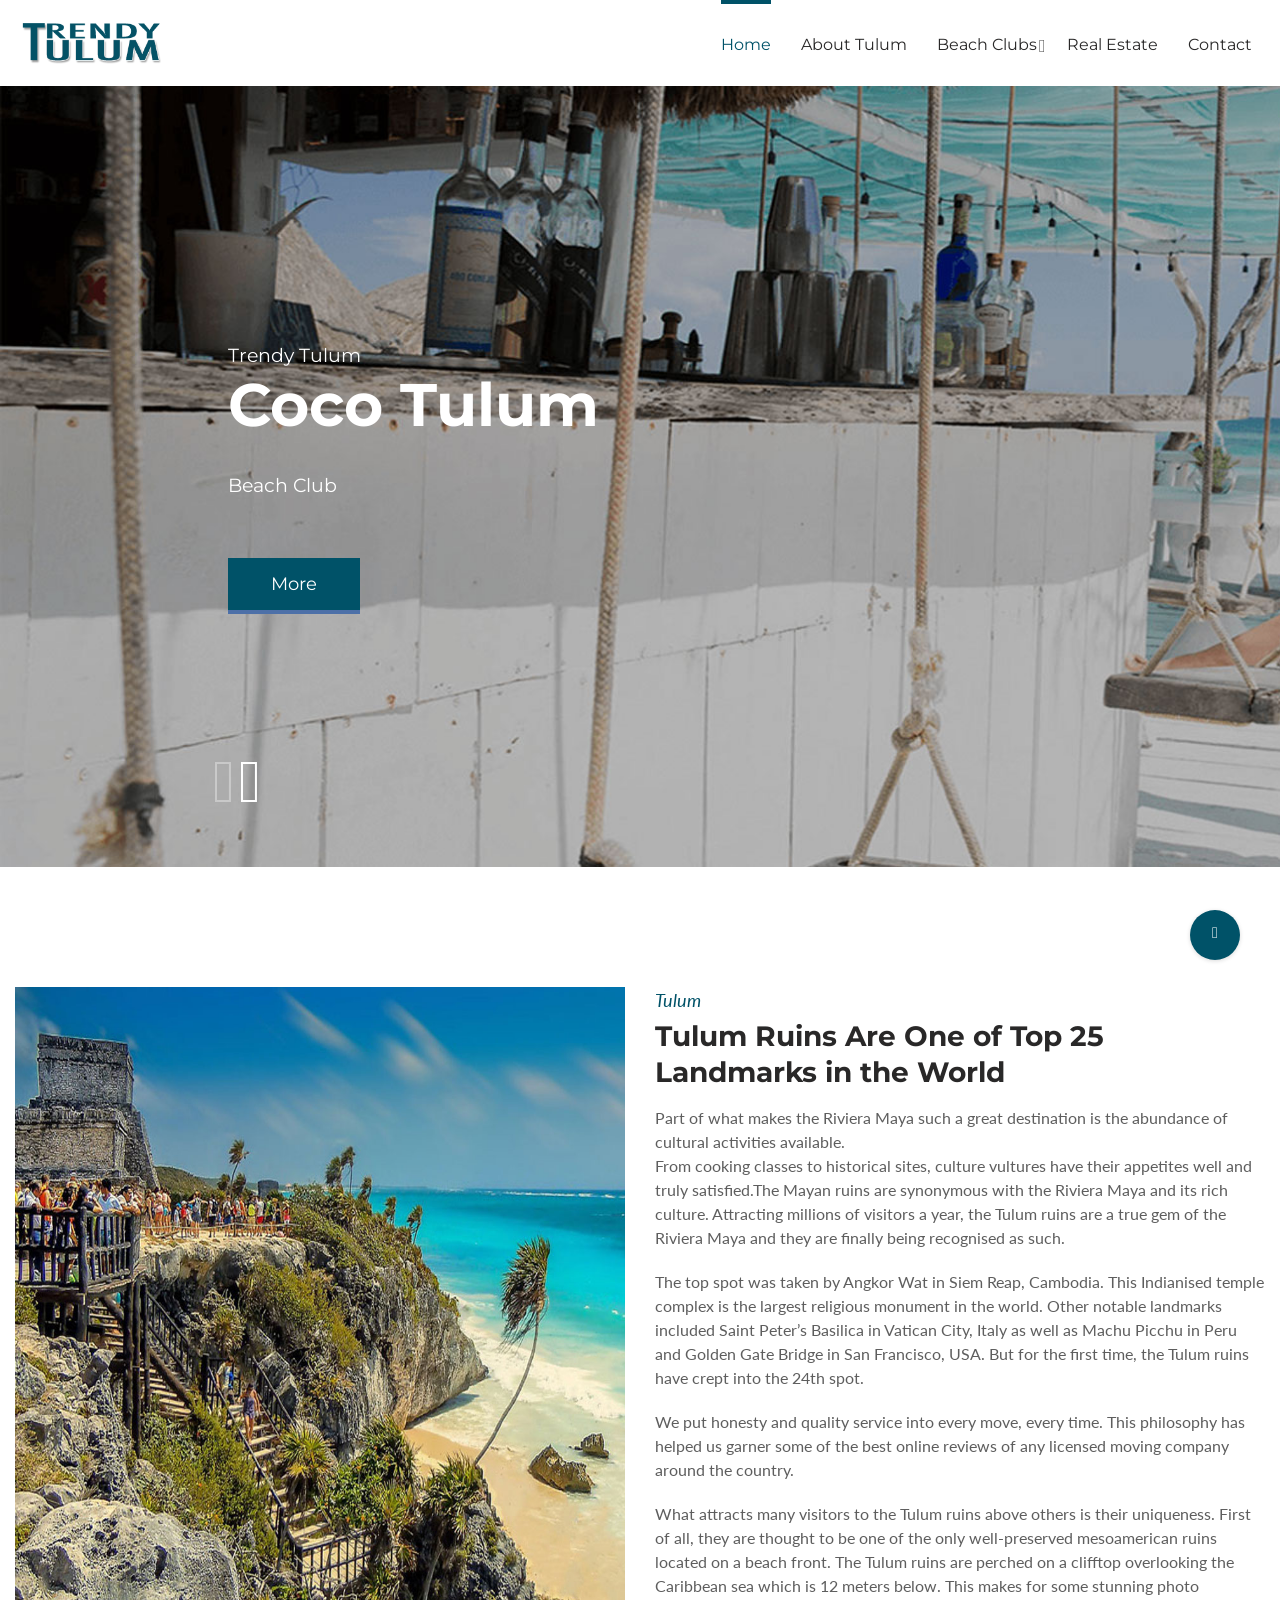
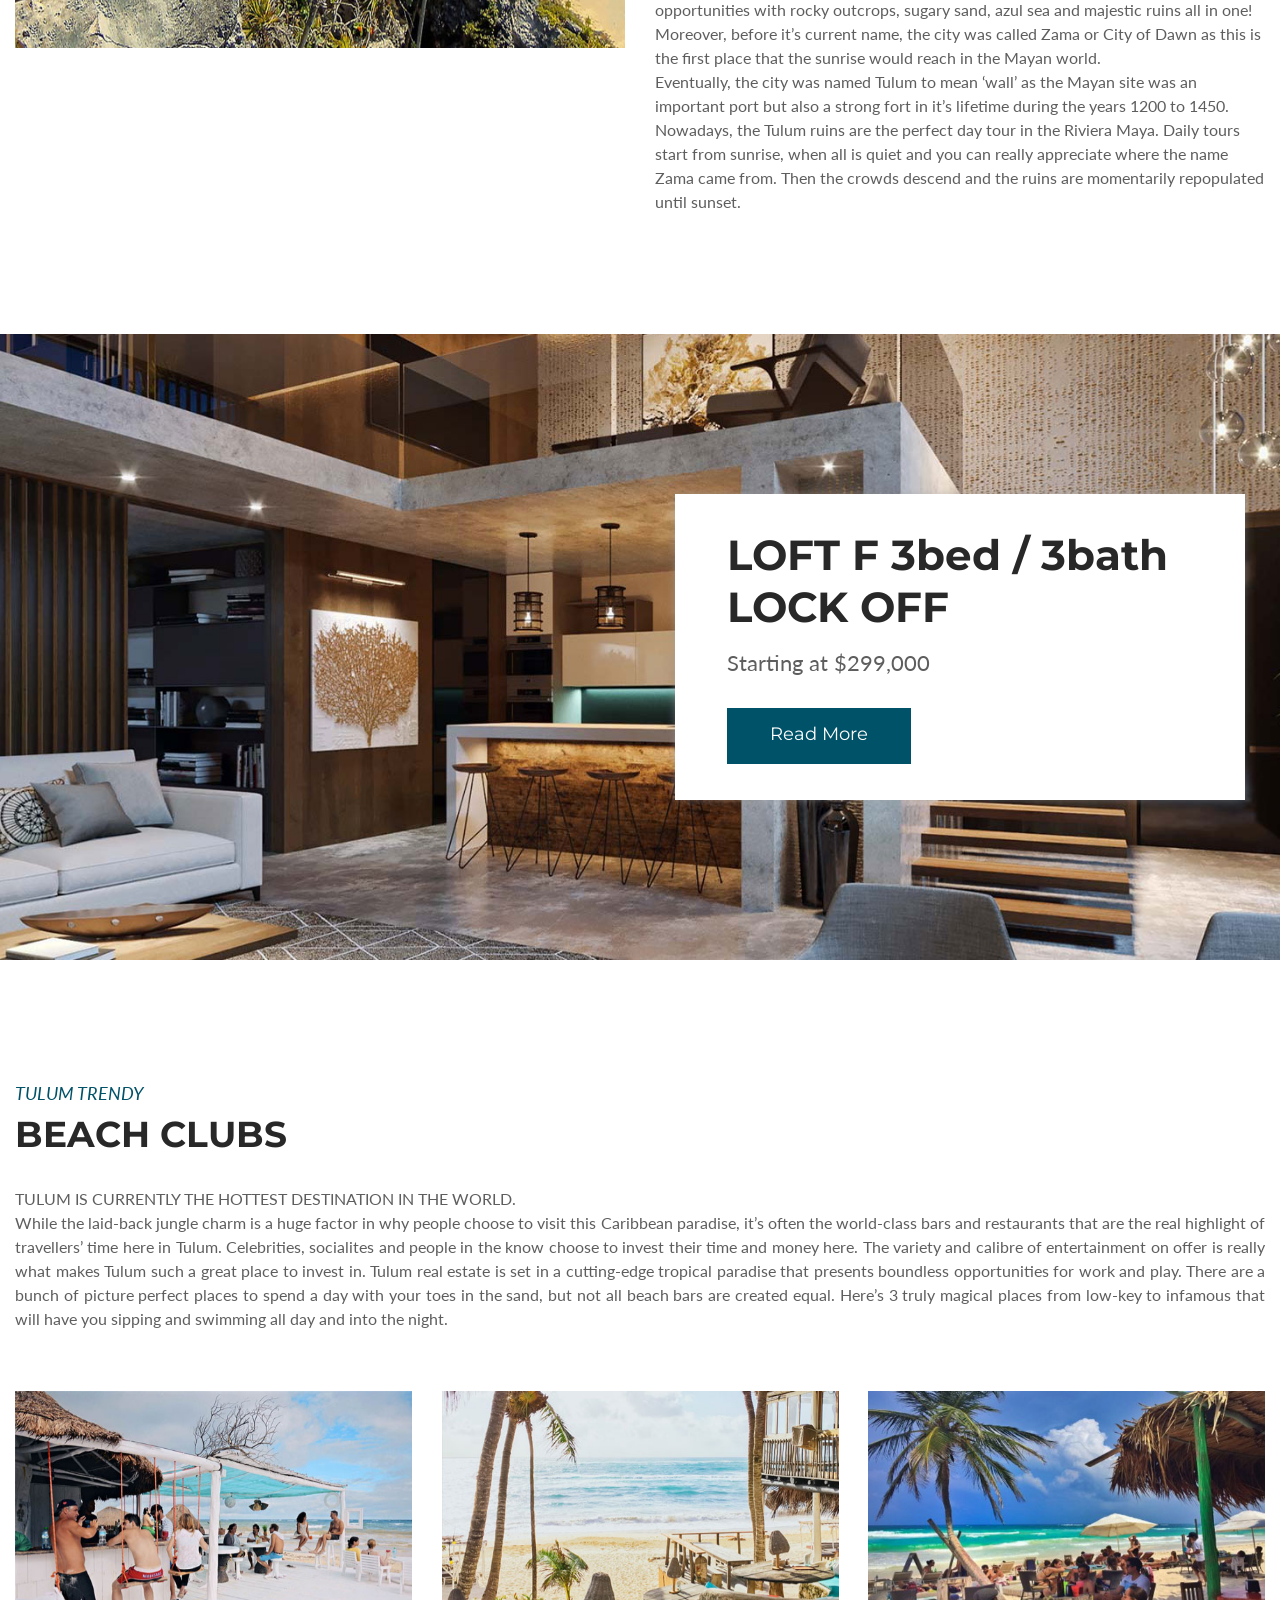
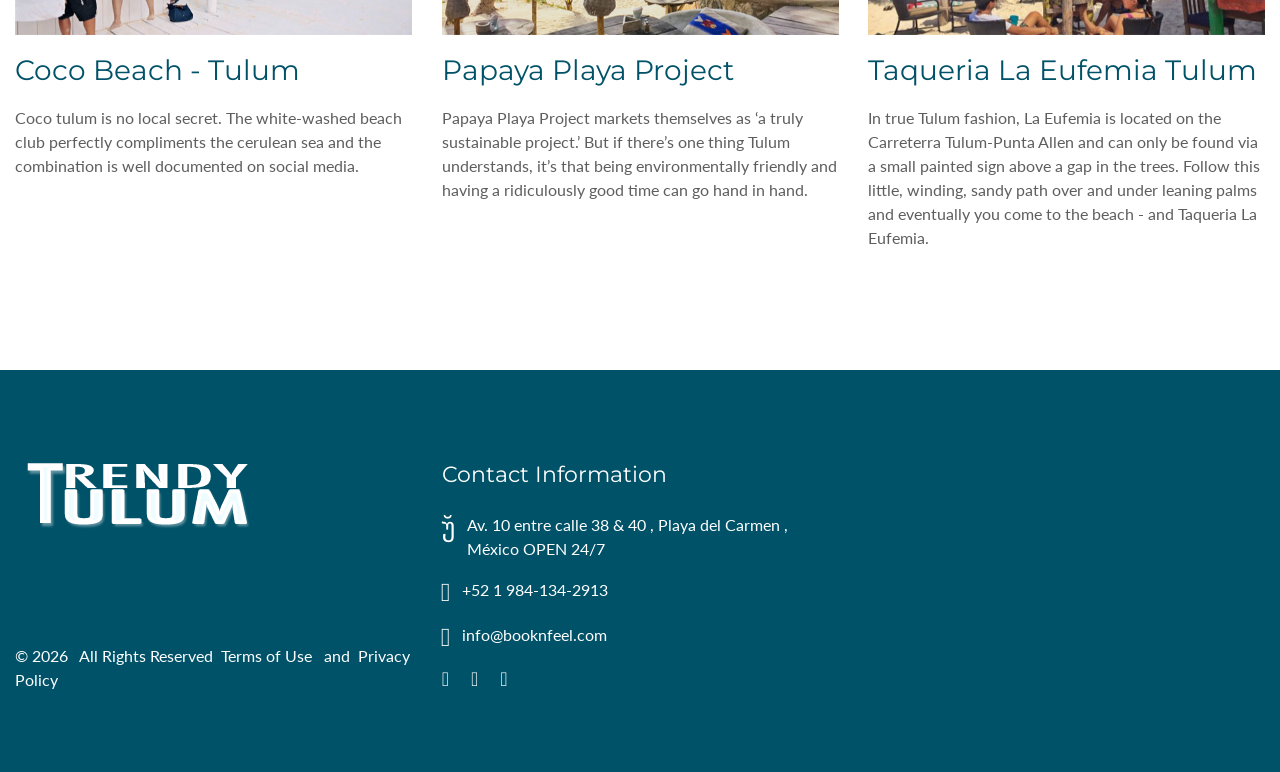
<file: index.html>
<!DOCTYPE html>
<html class="wide wow-animation" lang="en">
  <head>
    <!-- Site Title-->
    <title>Tulum Trnedy | Tulum Lifestyle </title>
    <meta name="description" content="Tulum Lifestyle, Tulum Trendy">
    <meta name="keywords" content="Playa del Carmen Restaurants, Tulum Restaurants">
    <meta name="format-detection" content="telephone=no">
    <meta name="viewport" content="width=device-width, height=device-height, initial-scale=1.0, maximum-scale=1.0, user-scalable=0">
    <meta http-equiv="X-UA-Compatible" content="IE=edge">
    <meta charset="utf-8">
    <link rel="icon" href="images/favicon.ico" type="image/x-icon">
    <!-- Stylesheets-->
    <link rel="stylesheet" type="text/css" href="http://fonts.googleapis.com/css?family=Lato:300,400,400italic,700,900%7CMontserrat:400,700,900">
    <link rel="stylesheet" href="css/bootstrap.css">
    <link rel="stylesheet" href="css/style.css">
		<!--[if lt IE 10]>
    <div style="background: #212121; padding: 10px 0; box-shadow: 3px 3px 5px 0 rgba(0,0,0,.3); clear: both; text-align:center; position: relative; z-index:1;"><a href="http://windows.microsoft.com/en-US/internet-explorer/"><img src="images/ie8-panel/warning_bar_0000_us.jpg" border="0" height="42" width="820" alt="You are using an outdated browser. For a faster, safer browsing experience, upgrade for free today."></a></div>
    <script src="js/html5shiv.min.js"></script>
		<![endif]-->
  </head>
  <body>
    <!-- Page-->
    <div class="text-center page">
      <!-- Page preloader-->
      <div class="page-loader">
        <div>
          <div class="page-loader-body">
            
            
          </div>
        </div>
      </div>
      <!-- Page Header-->
      <header class="section page-header">
        <!-- RD Navbar-->
        <div class="rd-navbar-wrap rd-navbar-default">
          <nav class="rd-navbar" data-layout="rd-navbar-fixed" data-sm-layout="rd-navbar-fixed" data-md-layout="rd-navbar-fullwidth" data-md-device-layout="rd-navbar-fixed" data-lg-layout="rd-navbar-static" data-lg-device-layout="rd-navbar-static" data-md-stick-up-offset="130px" data-lg-stick-up-offset="100px" data-stick-up="true" data-sm-stick-up="true" data-md-stick-up="true" data-lg-stick-up="true">
            <div class="rd-navbar-inner">
              <!-- RD Navbar Panel-->
              <div class="rd-navbar-panel">
                <!-- RD Navbar Toggle-->
                <button class="rd-navbar-toggle" data-rd-navbar-toggle=".rd-navbar-nav-wrap"><span></span></button>
                <!-- RD Navbar Brand-->
                <div class="rd-navbar-brand">
                    <a class="brand-name" href="index.html">
                        <img class="logo-default" src="images/logo-default-270x69.png" alt="Tulum Trendy" width="270" height="69"/>
                        <img class="logo-inverse" src="images/logo-inverse-270x69.png" alt="Tulum Trendy" width="270" height="69"/>
                    </a>
                  </div>
              </div>
              <div class="rd-navbar-aside-center">
                <div class="rd-navbar-nav-wrap">
                  <!-- RD Navbar Nav-->
                  <ul class="rd-navbar-nav">
                    <li class="active"><a href="index.html">Home</a></li>
                    <li><a href="about-tulum.html">About Tulum</a></li>
                    <li><a href="beach-clubs.html">Beach Clubs</a>
                      <!-- RD Navbar Dropdown-->
                      <ul class="rd-navbar-dropdown">
                          <li><a href="restaurant-tulum-mercado-candelaria.html">Mercado Candelaria</a></li>
                          <li><a href="restaurant-playa-del-carmen-le-chic.html">Le Chic</a></li>
                          <li><a href="restaurant-playa-del-carmen-skylights.html">Skylights</a></li>
                          <li><a href="restaurant-playa-del-carmen-fuego-en-el-hotel.html">Fuego </a></li>
                          <li><a href="restaurant-playa-del-carmen-oh-lala.html">Oh Lala</a></li>
                          <li><a href="restaurant-playa-del-carmen-axiote.html">Axiote</a></li>
                          <li><a href="restaurant-tulum-la-chula.html">La Chula</a></li>
                          <li><a href="restaurant-playa-del-carmen-sushito.html">SUSHI-ITTO</a></li>
                          <li><a href="restaurant-playa-del-carmen-como-como.html">Como Como Osteria</a></li>
                          <li><a href="restaurant-playa-del-carmen-quinta-de-piedra.html">Quinta de Piedra</a></li>
                          <li><a href="restaurant-playa-del-carmen-madre-tierra.html">Madre Tierra</a></li>
                          <li><a href="restaurant-playa-del-carmen-mae-thai.html">MAE THAI</a></li>
                          <li><a href="restaurant-tulum-casa-banana.html">Casa Banana</a></li>
                          
                      </ul>
                    </li>
                    
                    <li><a href="real-estate.html">Real Estate</a></li>
                    
                    
                    <li><a href="contact.html">Contact</a></li>
                  </ul>
                  
                </div>
                
              </div>
              
            </div>
          </nav>
        </div>
      </header>
      <section class="section">
        <!-- Swiper-->
        <div class="swiper-container swiper-slider" data-loop="false" data-simulate-touch="false">
          <div class="swiper-wrapper">
            <div class="swiper-slide" data-slide-bg="images/slide-01.jpg">
              <div class="swiper-slide-caption text-sm-left">
                <div class="shell-wide">
                  <div class="range range-xs-center">
                    <div class="cell-sm-10 cell-lg-8">
                      <h5>Trendy Tulum</h5>
                      <h1><a href="callto:#">Coco Tulum </a></h1>
                      <p class="heading-5">
                          Beach Club
                        <br class="veil reveal-lg-inline">
                         
                      </p>
                        <a class="button button-secondary" href="#">
                            <span> More</span>
                        </a>
                    </div>
                  </div>
                </div>
              </div>
            </div>
            <div class="swiper-slide" data-slide-bg="images/slide-02.jpg">
              <div class="swiper-slide-caption text-sm-left">
                <div class="shell-wide">
                  <div class="range range-xs-center">
                    <div class="cell-sm-10 cell-lg-8">
                      <h1>PAPAYA PLAYA  <br class="veil reveal-lg-inline">PROJECT</h1>
                      <p class="heading-5">
                          Papaya Playa Project markets themselves as ‘a truly sustainable project.’ 
                          <br class="veil reveal-lg-inline"> 
                        </p>
                        <a class="button button-secondary" href="#">
                        <span>More</span>
                        </a>
                    </div>
                  </div>
                </div>
              </div>
            </div>
            <div class="swiper-slide" data-slide-bg="images/slide-03.jpg">
              <div class="swiper-slide-caption text-sm-left">
                <div class="shell-wide">
                  <div class="range range-xs-center">
                    <div class="cell-sm-10 cell-lg-8">
                      <h1>LA<br class="veil reveal-lg-inline"> Eufemia</h1>
                      <p class="heading-5">Taqueria <br class="veil reveal-lg-inline">
                          Beach Club
                      </p>
                        <a class="button button-secondary" href="#">
                            <span>More</span>
                        </a>
                    </div>
                  </div>
                </div>
              </div>
            </div>
          </div>
          <div class="shell-wide text-sm-left">
            <div class="range range-xs-center">
              <div class="cell-sm-10 cell-lg-8">
                <!-- Swiper Navigation-->
                <div class="swiper-button-prev"></div>
                <div class="swiper-button-next"></div>
              </div>
            </div>
          </div>
        </div>
      </section>
      <section class="section section-lg bg-white text-sm-left">
        <div class="shell-wide">
          <div class="range range-sm-center range-xl-justify range-50">
            <div class="cell-sm-10 cell-md-6 cell-xl-7">
              <figure><img src="images/about-tulum.jpg" alt="Tulum Trendy" width="960" height="570"/>
              </figure>
            </div>
            <div class="cell-sm-10 cell-md-6 cell-xl-5"><span class="subtitle">Tulum</span>
              <h3>Tulum Ruins Are One of  Top 25 Landmarks in the World </h3>
              <p>Part of what makes the Riviera Maya such a great destination 
                  is the abundance of cultural activities available. 
                  <br>
                  From cooking classes to historical sites, culture vultures have their appetites 
                  well and truly satisfied.The Mayan ruins are synonymous with the Riviera Maya 
                  and its rich culture. Attracting millions of visitors a year, the Tulum ruins are 
                  a true gem of the Riviera Maya and they are finally being recognised as such. 

                </p>
              <p> The top spot was taken by Angkor Wat in Siem Reap, Cambodia. This Indianised 
                  temple complex is the largest religious monument in the world. Other notable 
                  landmarks included Saint Peter’s Basilica in Vatican City, Italy as well as 
                  Machu Picchu in Peru and Golden Gate Bridge in San Francisco, USA. But for the 
                  first time, the Tulum ruins have crept into the 24th spot. 

                </p>
              <p>We put honesty and quality service into every move, every time. This philosophy has 
                  helped us garner some of the best online reviews of any licensed moving company 
                  around the country.
                </p>
                
                <p>What attracts many visitors to the Tulum ruins above others is their uniqueness. 
                    First of all, they are thought to be one of the only well-preserved mesoamerican 
                    ruins located on a beach front. The Tulum ruins are perched on a clifftop overlooking 
                    the Caribbean sea which is 12 meters below. This makes for some stunning photo
                    opportunities with rocky outcrops, sugary sand, azul sea and majestic ruins all in 
                    one! Moreover, before it’s current name, the city was called Zama or City of Dawn 
                    as this is the first place that the sunrise would reach in the Mayan world. 
                    <br>
                    Eventually, the city was named Tulum to mean ‘wall’ as the Mayan site was an important 
                    port but also a strong fort in it’s lifetime during the years 1200 to 1450. 
                    <br>
                    Nowadays, the Tulum ruins are the perfect day tour in the Riviera Maya. Daily tours 
                    start from sunrise, when all is quiet and you can really appreciate where the name 
                    Zama came from. Then the crowds descend and the ruins are momentarily repopulated 
                    until sunset. 
                </p>
              
                
            </div>
          </div>
        </div>
      </section>
      
      <section class="section section-xl bg-image" style="background-image: url(images/trinity-tulum-loft.jpg);">
        <div class="shell-wide">
          <div class="range range-xs-center range-sm-right">
            <div class="cell-sm-8 cell-lg-6">
              <div class="cta-box">
                <div class="unit unit-xs-horizontal unit-spacing-sm unit-middle">
                  
                  <div class="unit__body">
                    <p class="cta-box-title">LOFT F 3bed / 3bath LOCK OFF</p>
                  </div>
                </div>
                <p>Starting at $299,000
                  </p>
                  <a class="button button-primary" href="trinity-tulum.html">
                      <span>Read More</span>
                  </a>
              </div>
            </div>
          </div>
        </div>
      </section>
        
        
        <section class="section section-lg bg-white">
        <div class="shell-wide"><span class="subtitle">TULUM TRENDY</span>
          <h2>BEACH CLUBS</h2>
          <p>TULUM IS CURRENTLY THE HOTTEST DESTINATION IN THE WORLD.
              <BR>
                  While the laid-back jungle charm is a huge factor in why people choose to visit this Caribbean paradise, it’s often the world-class bars and restaurants that are the real highlight of travellers’ time here in Tulum. 

Celebrities, socialites and people in the know choose to invest their time and money here. The variety and calibre of entertainment on offer is really what makes Tulum such a great place to invest in. Tulum real estate is set in a cutting-edge tropical paradise that presents boundless opportunities for work and play. 
There are a bunch of picture perfect places to spend a day with your toes in the sand, but not all beach bars are created equal. Here’s 3 truly magical places from low-key to infamous that will have you sipping and swimming all day and into the night.
            
            
            </p>
          <div class="range range-xs-center range-55">
            
              
              <div class="cell-sm-6 cell-md-4">
              <div class="thumbnail-classic">
                  <a class="thumbnail-classic-image" href="restaurant-tulum-mercado-candelaria.html">
                      <img src="images/coco-beach-tulum-thumb.jpg" alt="Coco Beach Tulum" width="570" height="350"/>
                  </a>
                <div class="thumbnail-classic-caption">
                    <a class="thumbnail-classic-title" href="restaurant-tulum-mercado-candelaria.html">Coco Beach - Tulum</a>
                  <p>Coco tulum is no local secret. The white-washed beach club perfectly compliments 
                      the cerulean sea and the combination is well documented on social media.

                    </p>
                </div>
              </div>
            </div>
            
              
              <div class="cell-sm-6 cell-md-4">
              <div class="thumbnail-classic">
                  <a class="thumbnail-classic-image" href="beach-club-tulum-papaya-project.html">
                      <img src="images/papaya-playa-thumb.jpg" alt="Papaya Playa" width="570" height="350"/>
                  </a>
                <div class="thumbnail-classic-caption">
                    <a class="thumbnail-classic-title" href="beach-club-tulum-papaya-project.html">Papaya Playa Project </a>
                  <p>Papaya Playa Project markets themselves as ‘a truly sustainable project.’ 
                      But if there’s one thing Tulum understands, it’s that being environmentally 
                      friendly and having a ridiculously good time can go hand in hand. 
                  </p>
                </div>
              </div>
            </div>
            
              
              <div class="cell-sm-6 cell-md-4">
              <div class="thumbnail-classic">
                  <a class="thumbnail-classic-image" href="beach-club-tulum-la-eufemia.html">
                      <img src="images/eufemia-thumb.jpg" alt="Taqueria Eufemia Tulum" width="570" height="350"/>
                  </a>
                <div class="thumbnail-classic-caption">
                    <a class="thumbnail-classic-title" href="beach-club-tulum-la-eufemia.html">Taqueria La Eufemia Tulum</a>
                  <p>In true Tulum fashion, La Eufemia is located on the Carreterra Tulum-Punta Allen and can only be 
                      found via a small painted sign above a gap in the trees. Follow this little, winding, 
                      sandy path over and under leaning palms and eventually you come to the beach - and Taqueria La Eufemia. 
                    </p>
                </div>
              </div>
            </div>
              
     
       
          </div>
        </div>
      </section>
        
        
        
      
      
      <!-- Page Footer-->
      <footer class="page-footer page-footer-default text-sm-left"> 
        <div class="shell-wide section-md">
          <div class="range range-50 range-sm-reverse range-lg-right">
            <div class="cell-sm-6 cell-lg-4">
              <h4>Contact Information</h4>
              <ul class="list-xs">
                <li class="box-inline"><span class="icon icon-secondary mdi mdi-map-marker"></span>
                  <div><a href="index.html#">Av. 10 entre calle 38 & 40 , Playa del Carmen , México

OPEN 24/7</a></div>
                </li>
                <li class="box-inline"><span class="icon icon-secondary mdi mdi-phone"></span>
                  <ul class="list-comma">
                    <li><a href="callto:+52 1 984-134-2913">+52 1 984-134-2913</a></li>
                  </ul>
                </li>
                <li class="box-inline">
                    <span class="icon icon-secondary mdi mdi-email-open"></span>
                    <a href="mailto: info@booknfeel.com"> info@booknfeel.com</a>
                  </li>
                <li> 
                  <ul class="list-inline list-inline-sm">
                    <li><a class="icon icon-sm icon-gray-3 fa-facebook" href="https://www.facebook.com/booknfeel/?fref=ts" target="_blank"></a></li>
                    <li><a class="icon icon-sm icon-gray-3 fa-twitter" href="https://twitter.com/booknfeel" target="_blank"></a></li>
                    <li><a class="icon icon-sm icon-gray-3 fa-instagram" href="https://www.instagram.com/booknfeel/" target="_blank"></a></li>
                    
                  </ul>
                </li>
              </ul>
            </div>
            <div class="cell-sm-6 cell-lg-4">
                <a href="index.html">
                <img class="logo-inverse" src="images/logo-inverse-270x69.png" alt="Book and Feel logo" width="270" height="69"/>
                <img class="logo-default" src="images/logo-default-270x69.png" alt="Book and Feel logo" width="270" height="69"/>
                </a>
              <p class="rights">&copy;&nbsp;<span id="copyright-year"></span>
                &nbsp;
                All Rights Reserved
                &nbsp;<a href="#">Terms of Use</a>
                &nbsp;
                and
                &nbsp;<a href="#">Privacy Policy</a>
              </p>
            </div>
          </div>
        </div>
        <div class="rd-google-map-wrap">
          <div class="rd-google-map rd-google-map__model" data-zoom="15" data-y="20.211979" data-x="-87.458864" data-styles="[ { &quot;featureType&quot;: &quot;all&quot;, &quot;elementType&quot;: &quot;labels.text.fill&quot;, &quot;stylers&quot;: [ { &quot;saturation&quot;: 36 }, { &quot;color&quot;: &quot;#000000&quot; }, { &quot;lightness&quot;: 40 } ] }, { &quot;featureType&quot;: &quot;all&quot;, &quot;elementType&quot;: &quot;labels.text.stroke&quot;, &quot;stylers&quot;: [ { &quot;visibility&quot;: &quot;on&quot; }, { &quot;color&quot;: &quot;#000000&quot; }, { &quot;lightness&quot;: 16 } ] }, { &quot;featureType&quot;: &quot;all&quot;, &quot;elementType&quot;: &quot;labels.icon&quot;, &quot;stylers&quot;: [ { &quot;visibility&quot;: &quot;off&quot; } ] }, { &quot;featureType&quot;: &quot;administrative&quot;, &quot;elementType&quot;: &quot;geometry.fill&quot;, &quot;stylers&quot;: [ { &quot;color&quot;: &quot;#000000&quot; }, { &quot;lightness&quot;: 20 } ] }, { &quot;featureType&quot;: &quot;administrative&quot;, &quot;elementType&quot;: &quot;geometry.stroke&quot;, &quot;stylers&quot;: [ { &quot;color&quot;: &quot;#000000&quot; }, { &quot;lightness&quot;: 17 }, { &quot;weight&quot;: 1.2 } ] }, { &quot;featureType&quot;: &quot;landscape&quot;, &quot;elementType&quot;: &quot;geometry&quot;, &quot;stylers&quot;: [ { &quot;color&quot;: &quot;#000000&quot; }, { &quot;lightness&quot;: 20 } ] }, { &quot;featureType&quot;: &quot;poi&quot;, &quot;elementType&quot;: &quot;geometry&quot;, &quot;stylers&quot;: [ { &quot;color&quot;: &quot;#000000&quot; }, { &quot;lightness&quot;: 21 } ] }, { &quot;featureType&quot;: &quot;road.highway&quot;, &quot;elementType&quot;: &quot;geometry.fill&quot;, &quot;stylers&quot;: [ { &quot;color&quot;: &quot;#000000&quot; }, { &quot;lightness&quot;: 17 } ] }, { &quot;featureType&quot;: &quot;road.highway&quot;, &quot;elementType&quot;: &quot;geometry.stroke&quot;, &quot;stylers&quot;: [ { &quot;color&quot;: &quot;#000000&quot; }, { &quot;lightness&quot;: 29 }, { &quot;weight&quot;: 0.2 } ] }, { &quot;featureType&quot;: &quot;road.arterial&quot;, &quot;elementType&quot;: &quot;geometry&quot;, &quot;stylers&quot;: [ { &quot;color&quot;: &quot;#000000&quot; }, { &quot;lightness&quot;: 18 } ] }, { &quot;featureType&quot;: &quot;road.local&quot;, &quot;elementType&quot;: &quot;geometry&quot;, &quot;stylers&quot;: [ { &quot;color&quot;: &quot;#000000&quot; }, { &quot;lightness&quot;: 16 } ] }, { &quot;featureType&quot;: &quot;transit&quot;, &quot;elementType&quot;: &quot;geometry&quot;, &quot;stylers&quot;: [ { &quot;color&quot;: &quot;#000000&quot; }, { &quot;lightness&quot;: 19 } ] }, { &quot;featureType&quot;: &quot;water&quot;, &quot;elementType&quot;: &quot;geometry&quot;, &quot;stylers&quot;: [ { &quot;color&quot;: &quot;#000000&quot; }, { &quot;lightness&quot;: 17 } ] } ]">
            <ul class="map_locations">
              <li data-y="20.211979" data-x="-87.458864">
                <p>Playa del Carmen.</p>
              </li>
            </ul>
          </div>
        </div>
      </footer>
    </div>
    <!-- PANEL -->
    
    <!-- END PANEL -->
    <!-- Global Mailform Output-->
    <div class="snackbars" id="form-output-global"></div>
    <!-- PhotoSwipe Gallery-->
    <div class="pswp" tabindex="-1" role="dialog" aria-hidden="true">
      <div class="pswp__bg"></div>
      <div class="pswp__scroll-wrap">
        <div class="pswp__container">
          <div class="pswp__item"></div>
          <div class="pswp__item"></div>
          <div class="pswp__item"></div>
        </div>
        <div class="pswp__ui pswp__ui--hidden">
          <div class="pswp__top-bar">
            <div class="pswp__counter"></div>
            <button class="pswp__button pswp__button--close" title="Close (Esc)"></button>
            <button class="pswp__button pswp__button--share" title="Share"></button>
            <button class="pswp__button pswp__button--fs" title="Toggle fullscreen"></button>
            <button class="pswp__button pswp__button--zoom" title="Zoom in/out"></button>
            <div class="pswp__preloader">
              <div class="pswp__preloader__icn">
                <div class="pswp__preloader__cut">
                  <div class="pswp__preloader__donut"></div>
                </div>
              </div>
            </div>
          </div>
          <div class="pswp__share-modal pswp__share-modal--hidden pswp__single-tap">
            <div class="pswp__share-tooltip"></div>
          </div>
          <button class="pswp__button pswp__button--arrow--left" title="Previous (arrow left)"></button>
          <button class="pswp__button pswp__button--arrow--right" title="Next (arrow right)"></button>
          <div class="pswp__caption">
            <div class="pswp__caption__cent"></div>
          </div>
        </div>
      </div>
    </div>
    <!-- Javascript-->
    <script src="js/core.min.js"></script>
    <script src="js/script.js"></script>
	
	<!--LIVEDEMO_00 -->

	
	
  </body>
</file>
